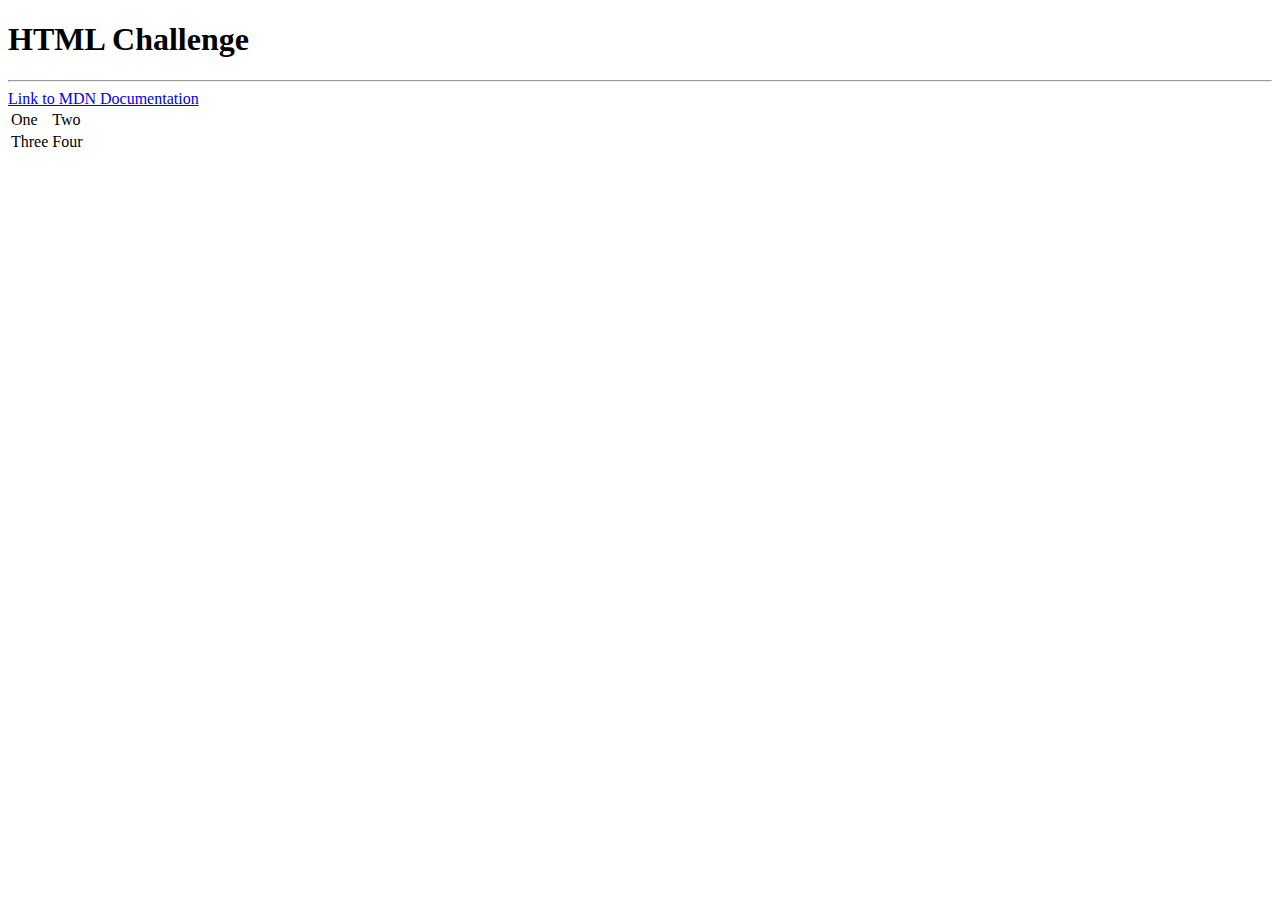
<file: Ex1.html>
<!DOCTYPE html>
<html lang="en" dir="ltr">
  <head>
    <meta charset="utf-8">
    <title>index.html</title>
  </head>
  <body>
    <h1><strong>HTML Challenge</strong></h1>

    <hr>

  <a href="https://developer.mozilla.org/en-US/">Link to MDN Documentation</a>

  <table>
    <tr>
      <td>One</td>
      <td>Two</td>
    </tr>

    <tr>
    <td>Three</td>
    <td>Four</td>
    </tr>
  </table>

  </body>
</html>
</file>
